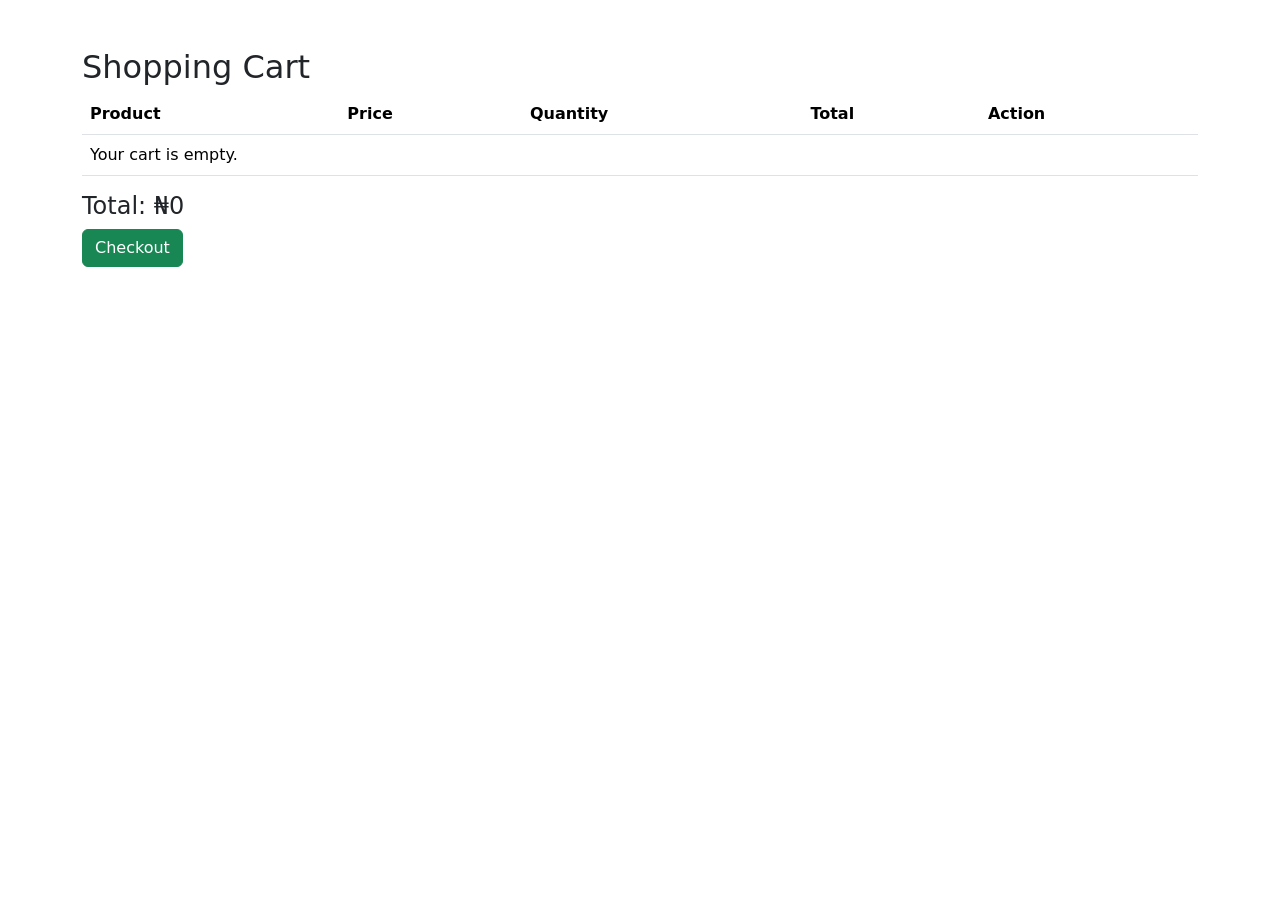
<file: cart.html>
<!DOCTYPE html>
<html lang="en">
<head>
    <meta charset="UTF-8">
    <meta name="viewport" content="width=device-width, initial-scale=1.0">
    <title>Shopping Cart</title>
    <link rel="stylesheet" href="https://cdn.jsdelivr.net/npm/bootstrap@5.3.0/dist/css/bootstrap.min.css">
</head>
<body>
    <div class="container mt-5">
        <h2>Shopping Cart</h2>
        <table class="table">
            <thead>
                <tr>
                    <th>Product</th>
                    <th>Price</th>
                    <th>Quantity</th>
                    <th>Total</th>
                    <th>Action</th>
                </tr>
            </thead>
            <tbody id="cart-items">
                <!-- Cart items will be inserted here dynamically -->
            </tbody>
        </table>
        <h4>Total: ₦<span id="cart-total">0</span></h4>
        <button class="btn btn-success">Checkout</button>
    </div>

    <script src="cart.js"></script>
</body>
</html>
</file>
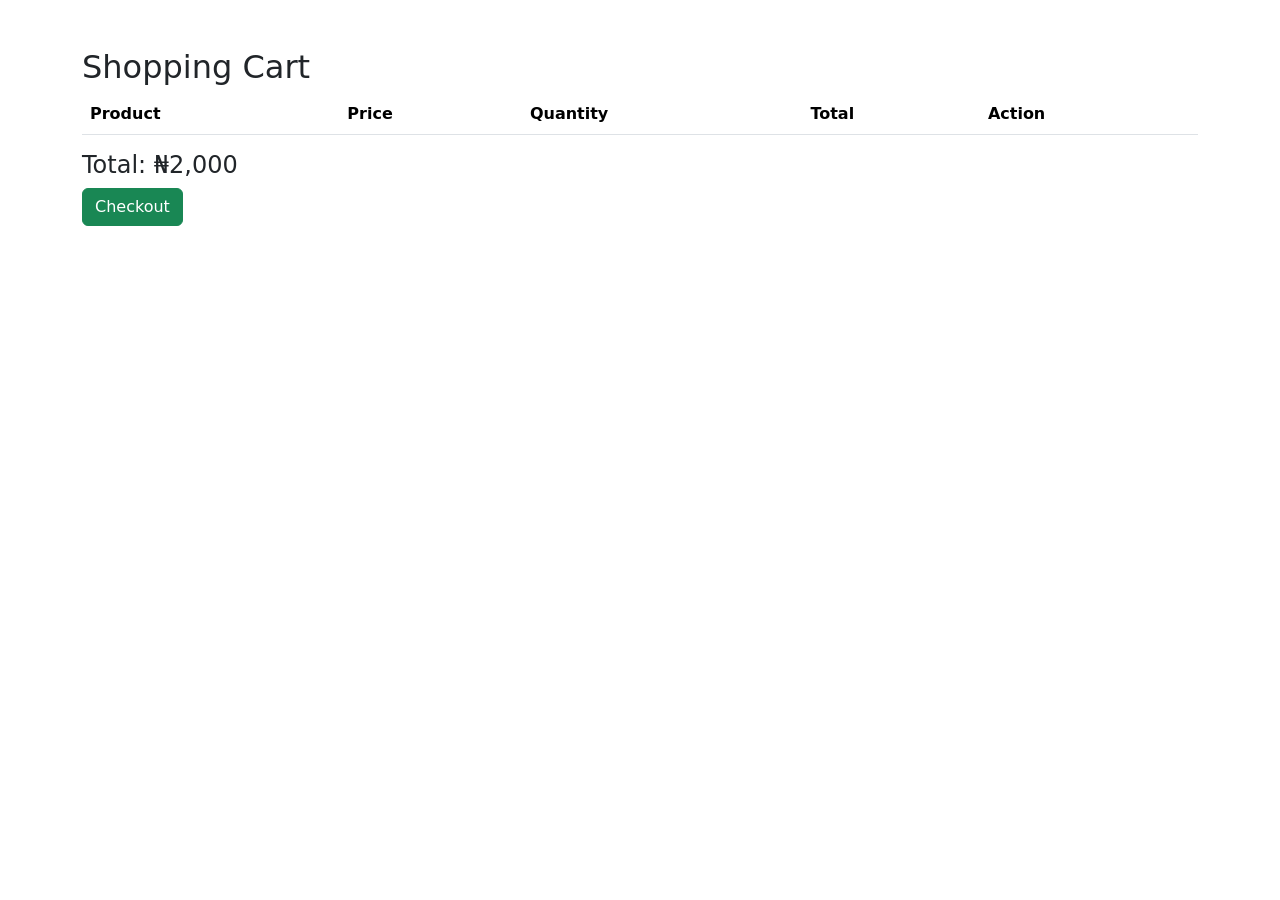
<file: admin/cart.html>
<!DOCTYPE html>
<html lang="en">
<head>
    <meta charset="UTF-8">
    <meta name="viewport" content="width=device-width, initial-scale=1.0">
    <title>Shopping Cart</title>
    <link rel="stylesheet" href="https://cdn.jsdelivr.net/npm/bootstrap@5.3.0/dist/css/bootstrap.min.css">
    <script src="https://checkout.flutterwave.com/v3.js"></script>
</head>
<body>
    <div class="container mt-5">
        <h2>Shopping Cart</h2>
        <table class="table">
            <thead>
                <tr>
                    <th>Product</th>
                    <th>Price</th>
                    <th>Quantity</th>
                    <th>Total</th>
                    <th>Action</th>
                </tr>
            </thead>
            <tbody id="cart-items">
                <!-- Cart items will be inserted here dynamically -->
            </tbody>
        </table>
        <h4>Total: ₦<span id="cart-total">0</span></h4>
        <button id="checkout-btn" class="btn btn-success">Checkout</button>
    </div>

    <script src="cart.js"></script>
</body>
</html>
</file>
